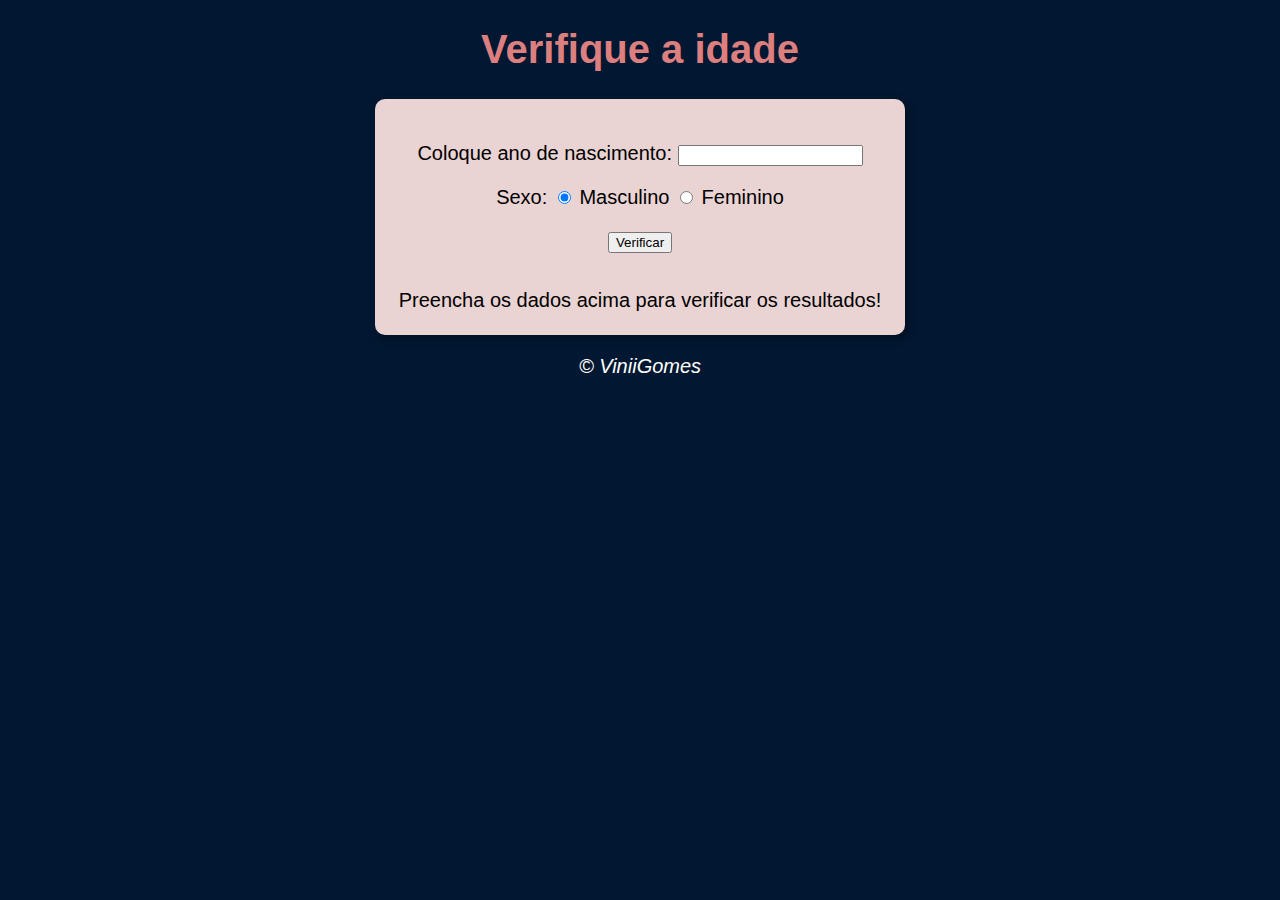
<file: idade.html>
<!DOCTYPE html>
<html lang="pt-br">
<head>
    <meta charset="UTF-8">
    <meta name="viewport" content="width=device-width, initial-scale=1.0">
    <meta http-equiv="X-UA-Compatible" content="ie=edge">
    <title>exercicio aula 8</title>
    <link rel="stylesheet" href="estilo.css">
    <style>
        #res img {
            max-width: 100%;
            display: block;
            margin: 0 auto;
        }
    </style>
</head>
<body onload="carregar()">
    <header>
        <h1>Verifique a idade</h1>
    </header>

    <section>
        <div>
            <p>
                <span id="mensagem">Coloque ano de nascimento:</span>
                <input type="number" name="txtano" id="txtano" min="0">
            </p>
            <p>
                Sexo:
                <input type="radio" name="radsex" id="macho" checked>
                <label for="macho">Masculino</label>
                <input type="radio" name="radsex" id="mulher">
                <label for="mulher">Feminino</label>
            </p>
            <p>
                <input type="button" value="Verificar" onclick="verificar()">
            </p>
        </div>
        <div id="res">
            Preencha os dados acima para verificar os resultados!
        </div>
    </section>

    <footer>
        <p>&copy; ViniiGomes</p>
    </footer>

    <script src="script.js"></script>
</body>
</html>
</file>
<file: estilo.css>
body
{
    background: rgb(2, 23, 49);
    font: normal 15pt Arial;
}

header
{
    color: rgb(222, 127, 127);
    text-align: center;
}

section
{
    background: rgb(233, 211, 211);
    border-radius: 10px;
    padding: 15px;
    width: 500px;
    margin: auto;
    box-shadow: 3px 3px 10px rgba(0, 0, 0, 0.363);
    
}
div{
    text-align: center;
    padding: 8px;
}
footer
{
    color: white; 
    text-align: center; 
    font-style: italic;
}
</file>
